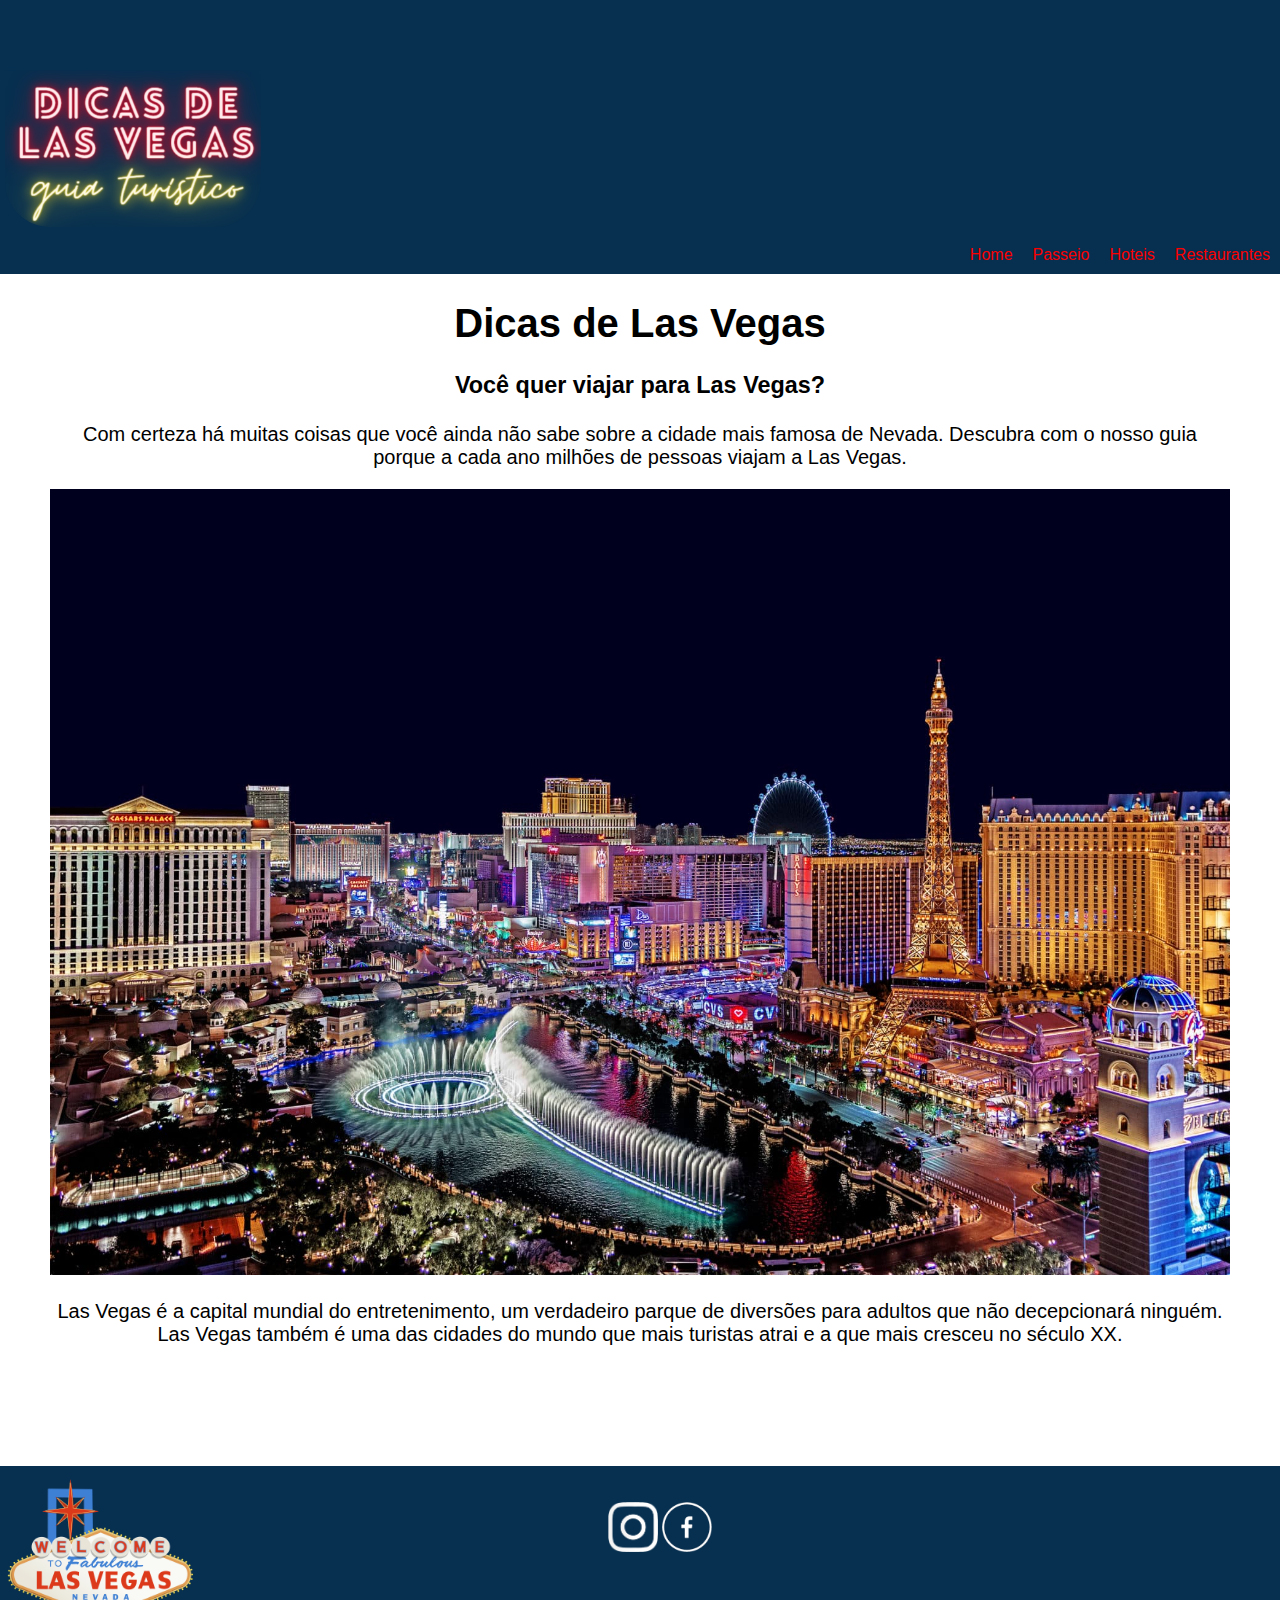
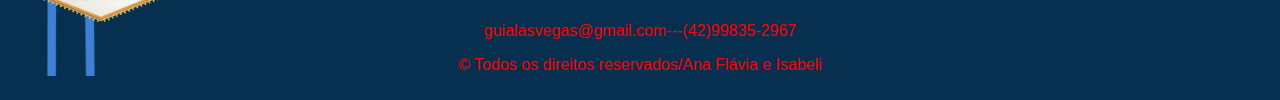
<file: index.html>
<!DOCTYPE html>
<html lang="en">
<head>
    <meta charset="UTF-8">
    <meta name="viewport" content="width=device-width, initial-scale=1.0">
    <title>Guia Turístico</title>
    <link rel="stylesheet" href="estilo1.css">
    <link rel="shortcut icon" href="img/favicon.ico" type="image/x-icon">
    <div class="header">
        <header>
        <div class="logo">
                <img src="img/logo.png" alt="logo">
        </div>
        
        <nav>
            <div class="navegacao">
                <a href="restaurante.html">Restaurantes</a>
                <a href="hotel.html">Hoteis</a>
                <a href="passeio.html">Passeio</a>
                <a href="index.html">Home</a>
            </div>
        </nav>
    </header>
</div>
</head>
    <body>
        
        <main>
            <div class="principal">
                <h1>Dicas de Las Vegas</h1>
                <h3>
                    Você quer viajar para Las Vegas?<br> 
                </h3>
                <p>
                 Com certeza há muitas coisas que você ainda não sabe sobre a cidade mais famosa de Nevada. Descubra com o nosso guia porque a cada ano milhões de pessoas viajam a Las Vegas.
                </p>
            
            <div class="img">
                <img src="img/capa.jpg" alt="">
            </div>
            <p>
                Las Vegas é a capital mundial do entretenimento, um verdadeiro parque de diversões para adultos que não decepcionará ninguém. Las Vegas também é uma das cidades do mundo que mais turistas atrai e a que mais cresceu no século XX.
            </p>
        </div>
        </main>
        <footer class="rodape">
                <div class="imagem">
                    <a href="index.html"><img src="img/vegaslogo.png" alt=""></a>
                </div>

                <div class="conteudo">
                   <a id="imginsta" href="https://www.instagram.com/"><img src="img/instalogo (1).png" alt=""></a>
                   <a href="https://www.facebook.com/?locale=pt_BR"><img src="img/facelogo.png" alt=""></a>
                   
                   <p>guialasvegas@gmail.com---(42)99835-2967</p>
                </div>
                <p>© Todos os direitos reservados/Ana Flávia e Isabeli</p>
        </footer>

</body> 
</html>
</file>
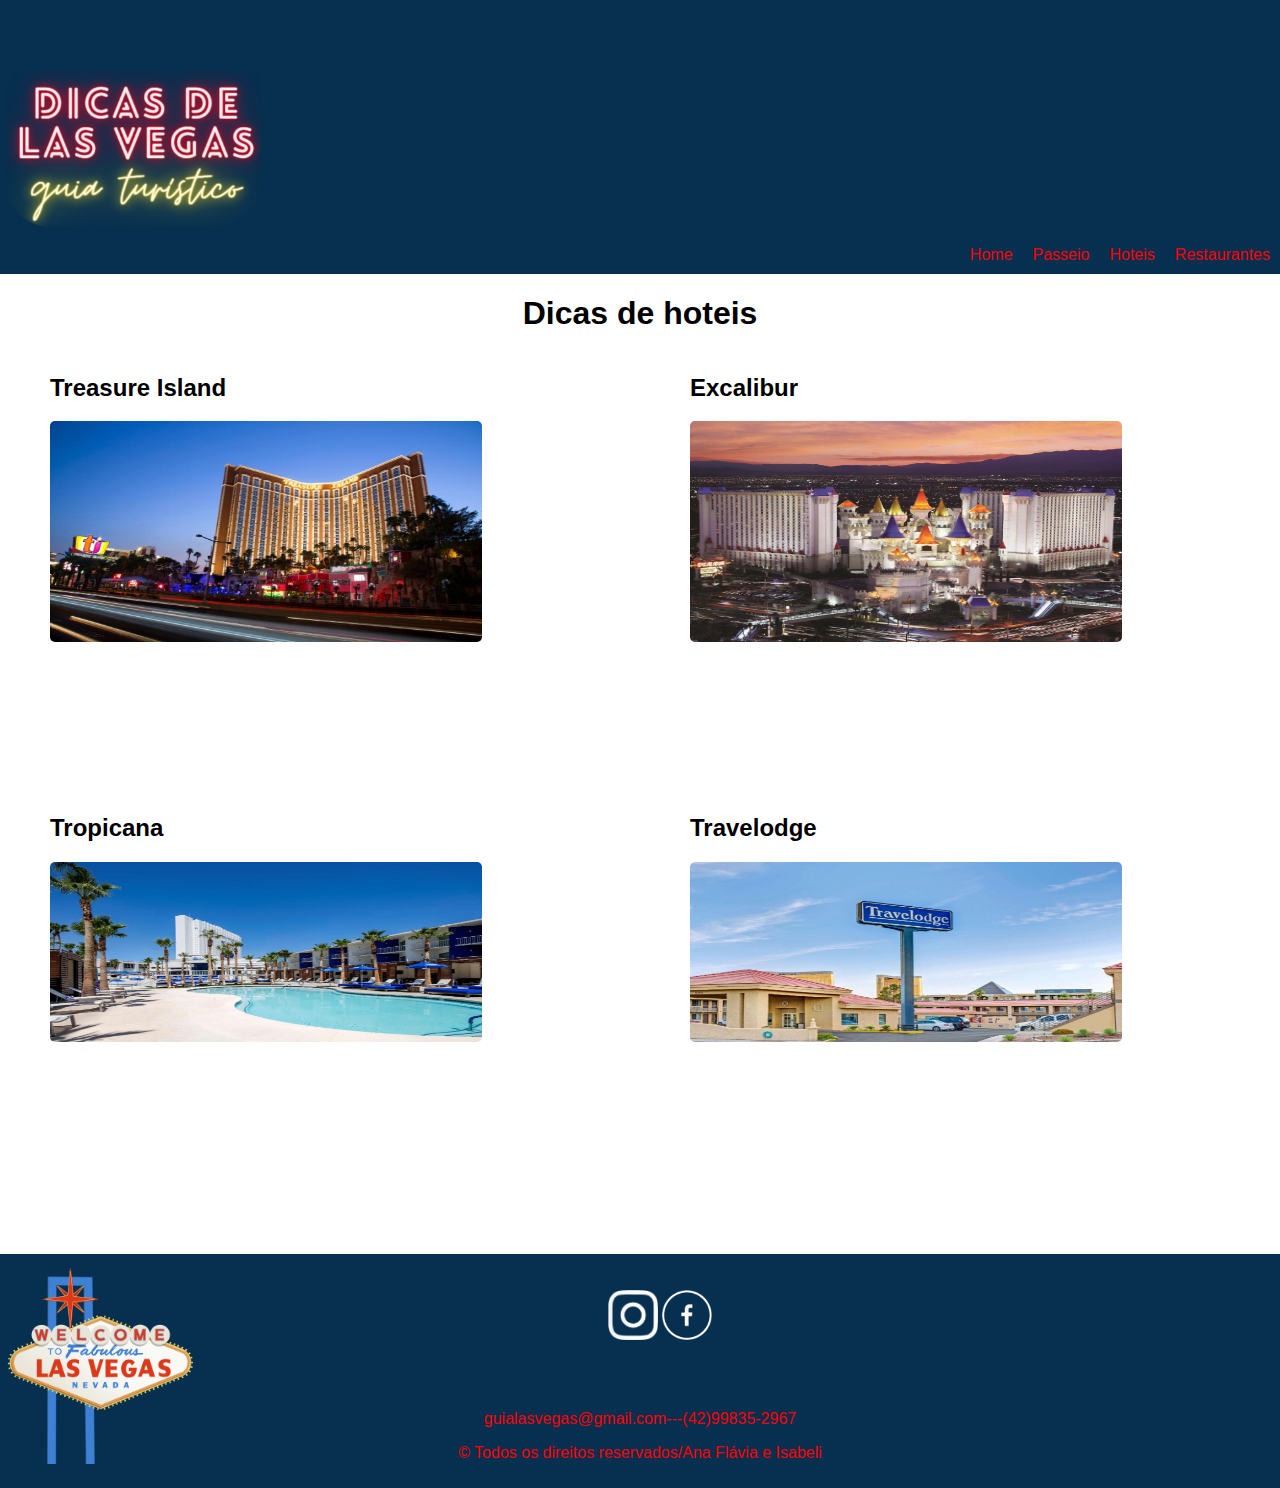
<file: hotel.html>
<!DOCTYPE html>
<html lang="en">
<head>
    <meta charset="UTF-8">
    <meta name="viewport" content="width=device-width, initial-scale=1.0">
    <title>Guia Turístico</title>
    <link rel="stylesheet" href="estilo3.css">
    <link rel="shortcut icon" href="img/favicon.ico" type="image/x-icon">
    <div class="header">
        <header>
        <div class="logo">
                <img src="img/logo.png" alt="logo">
        </div>
        
        <nav>
            <div class="navegacao">
                <a href="restaurante.html">Restaurantes</a>
                <a href="hotel.html">Hoteis</a>
                <a href="passeio.html">Passeio</a>
                <a href="index.html">Home</a>
            </div>
        </nav>
    </header>
</div>
</head>
    <body>
        <div class="h1"><h1>Dicas de hoteis</h1></div>
        <div class="hoteisa">
            <div class="hotel1">
                <h2>Treasure Island</h2>
                <a href="https://www.booking.com/searchresults.pt-br.html?aid=359627&label=pt-br-booking-desktop-9_uvqir24qvA6x6xGiDvCQS652796015463%3Apl%3Ata%3Ap1%3Ap2%3Aac%3Aap%3Aneg%3Afi%3Atikwd-65526620%3Alp1031700%3Ali%3Adec%3Adm&no_rooms=1&srpvid=1f7e8cd9d6470332&highlighted_hotels=367243&checkin=2023-12-15&redirected=1&city=20079110&hlrd=with_av&group_adults=2&source=hotel&group_children=0&checkout=2023-12-16&keep_landing=1&sid=9a399d71e90d7be8e6d334d046990108#hotelTmpl"><img src="img/hotel1.jpg" alt=""></a>
            </div>
            <div class="hotel2">
                <h2>Excalibur</h2>
                <a href="https://www.booking.com/hotel/us/excalibur.pt-br.html?aid=359627&label=pt-br-booking-desktop-9_uvqir24qvA6x6xGiDvCQS652796015463%3Apl%3Ata%3Ap1%3Ap2%3Aac%3Aap%3Aneg%3Afi%3Atikwd-65526620%3Alp1031700%3Ali%3Adec%3Adm&sid=9a399d71e90d7be8e6d334d046990108&all_sr_blocks=18611211_369325944_2_0_0&checkin=2023-12-15&checkout=2023-12-16&dest_id=20079110&dest_type=city&dist=0&group_adults=2&group_children=0&hapos=1&highlighted_blocks=18611211_369325944_2_0_0&hpos=1&matching_block_id=18611211_369325944_2_0_0&no_rooms=1&req_adults=2&req_children=0&room1=A%2CA&sb_price_type=total&sr_order=popularity&sr_pri_blocks=18611211_369325944_2_0_0__10900&srepoch=1694549155&srpvid=427b8d4fa14e005c&type=total&ucfs=1&activeTab=photosGallery"><img src="img/hotel2.jpg" alt=""></a>
            </div>
        </div>
        <div class="hoteisb">
            <div class="hotel3">
                <h2>Tropicana </h2>
                <a href="https://www.booking.com/hotel/us/tropicana-las-vegas-casino.pt-br.html?aid=359627&label=pt-br-booking-desktop-9_uvqir24qvA6x6xGiDvCQS652796015463%3Apl%3Ata%3Ap1%3Ap2%3Aac%3Aap%3Aneg%3Afi%3Atikwd-65526620%3Alp1031700%3Ali%3Adec%3Adm&sid=9a399d71e90d7be8e6d334d046990108&all_sr_blocks=2318721_380034716_2_0_0&checkin=2023-12-15&checkout=2023-12-16&dest_id=20079110&dest_type=city&dist=0&group_adults=2&group_children=0&hapos=1&highlighted_blocks=2318721_380034716_2_0_0&hpos=1&matching_block_id=2318721_380034716_2_0_0&no_rooms=1&req_adults=2&req_children=0&room1=A%2CA&sb_price_type=total&sr_order=popularity&sr_pri_blocks=2318721_380034716_2_0_0__23904&srepoch=1694549168&srpvid=72398d5306a401e2&type=total&ucfs=1&activeTab=photosGallery"><img src="img/hotel3.jpg" alt=""></a>
            </div>
            <div class="hotel4">
                <h2>Travelodge</h2>
                <a href="https://www.booking.com/hotel/us/ambassador-strip-inn-travelodge.pt-br.html?aid=359627&label=pt-br-booking-desktop-9_uvqir24qvA6x6xGiDvCQS652796015463%3Apl%3Ata%3Ap1%3Ap2%3Aac%3Aap%3Aneg%3Afi%3Atikwd-65526620%3Alp1031700%3Ali%3Adec%3Adm&sid=9a399d71e90d7be8e6d334d046990108&all_sr_blocks=5674308_94083351_2_0_0;checkin=2023-12-15;checkout=2023-12-16;dest_id=20079110;dest_type=city;dist=0;group_adults=2;group_children=0;hapos=1;highlighted_blocks=5674308_94083351_2_0_0;hpos=1;matching_block_id=5674308_94083351_2_0_0;no_rooms=1;req_adults=2;req_children=0;room1=A%2CA;sb_price_type=total;sr_order=popularity;sr_pri_blocks=5674308_94083351_2_0_0__9605;srepoch=1694549172;srpvid=b3928d551082032f;type=total;ucfs=1&#hotelTmpl"><img src="img/hotel4.jpg" alt=""></a>
            </div>
        </div>
        <footer class="rodape">
            <div class="imagem">
                <a href="index.html"><img src="img/vegaslogo.png" alt=""></a>
            </div>

            <div class="conteudo">
               <a id="imginsta" href="https://www.instagram.com/"><img src="img/instalogo (1).png" alt=""></a>
               <a href="https://www.facebook.com/?locale=pt_BR"><img src="img/facelogo.png" alt=""></a>
               
               <p>guialasvegas@gmail.com---(42)99835-2967</p>
            </div>
            <p>© Todos os direitos reservados/Ana Flávia e Isabeli</p>
    </footer>

</body> 
</html>
</file>
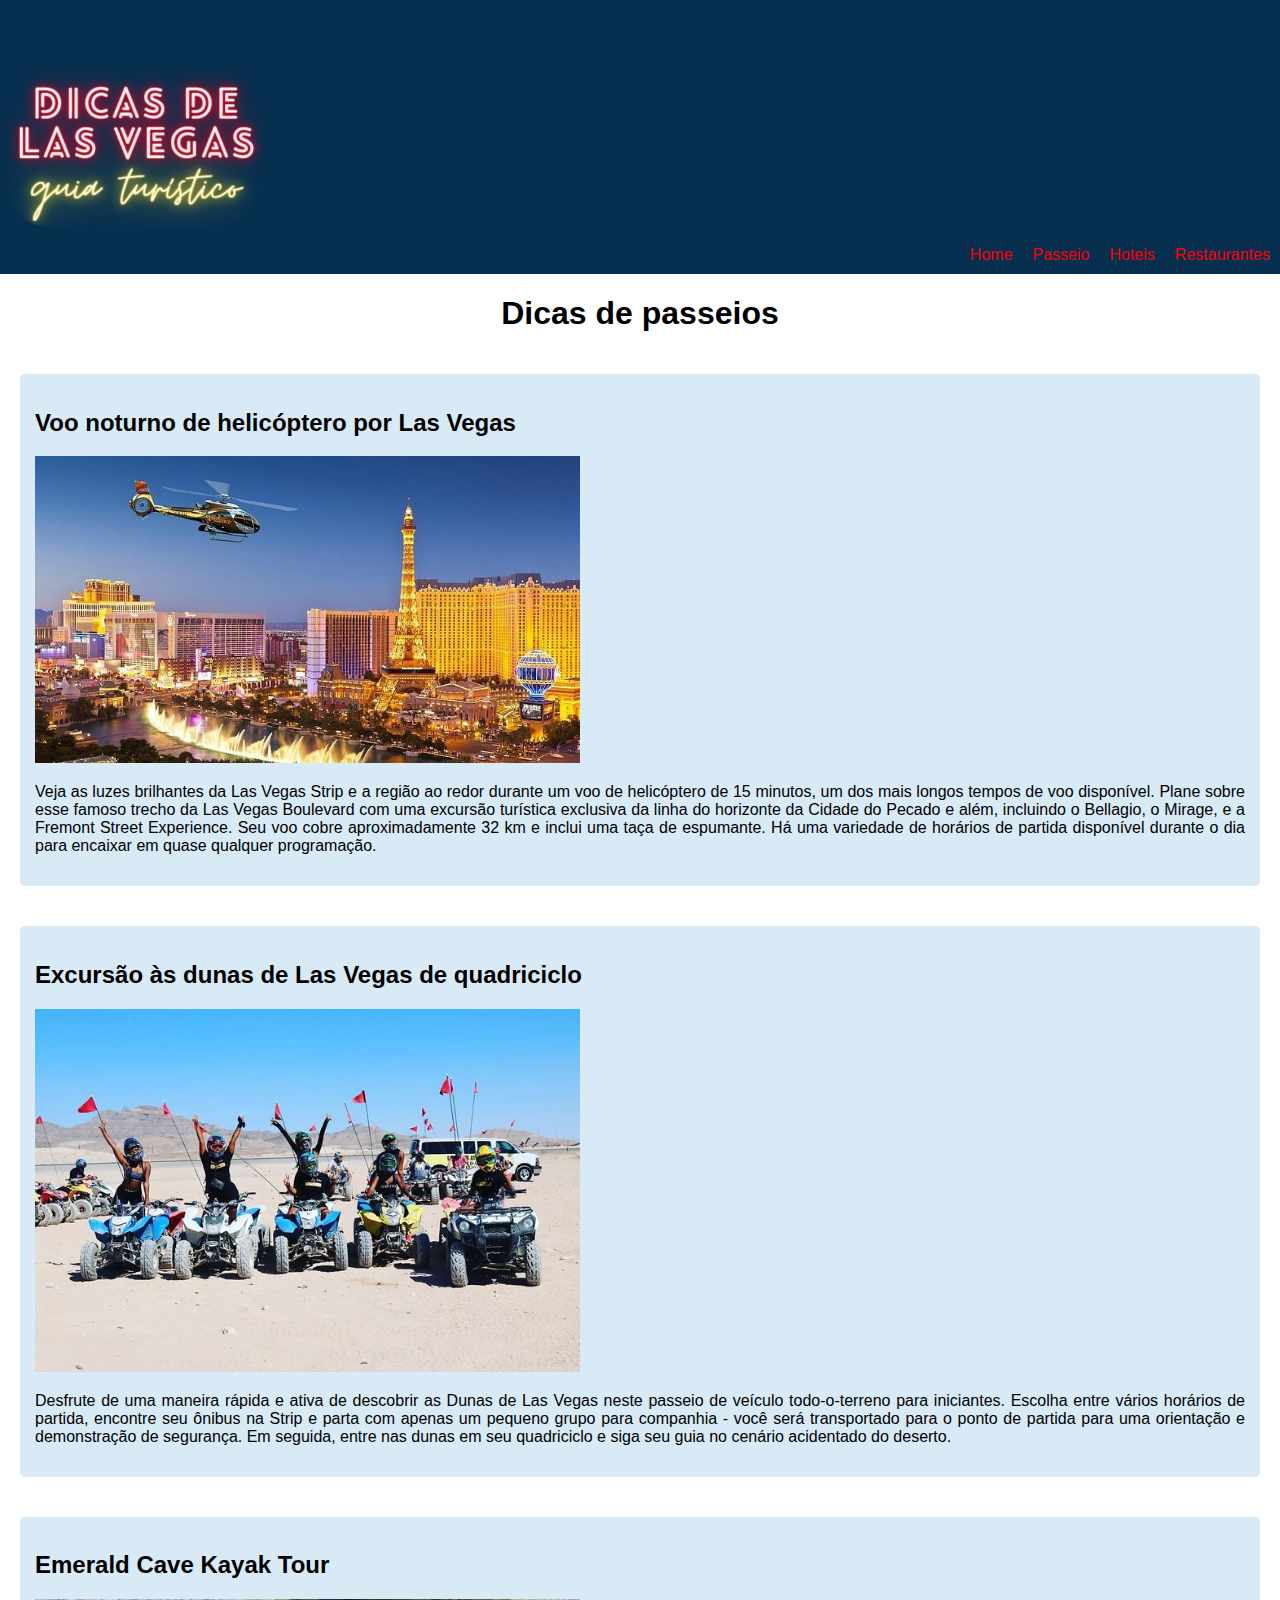
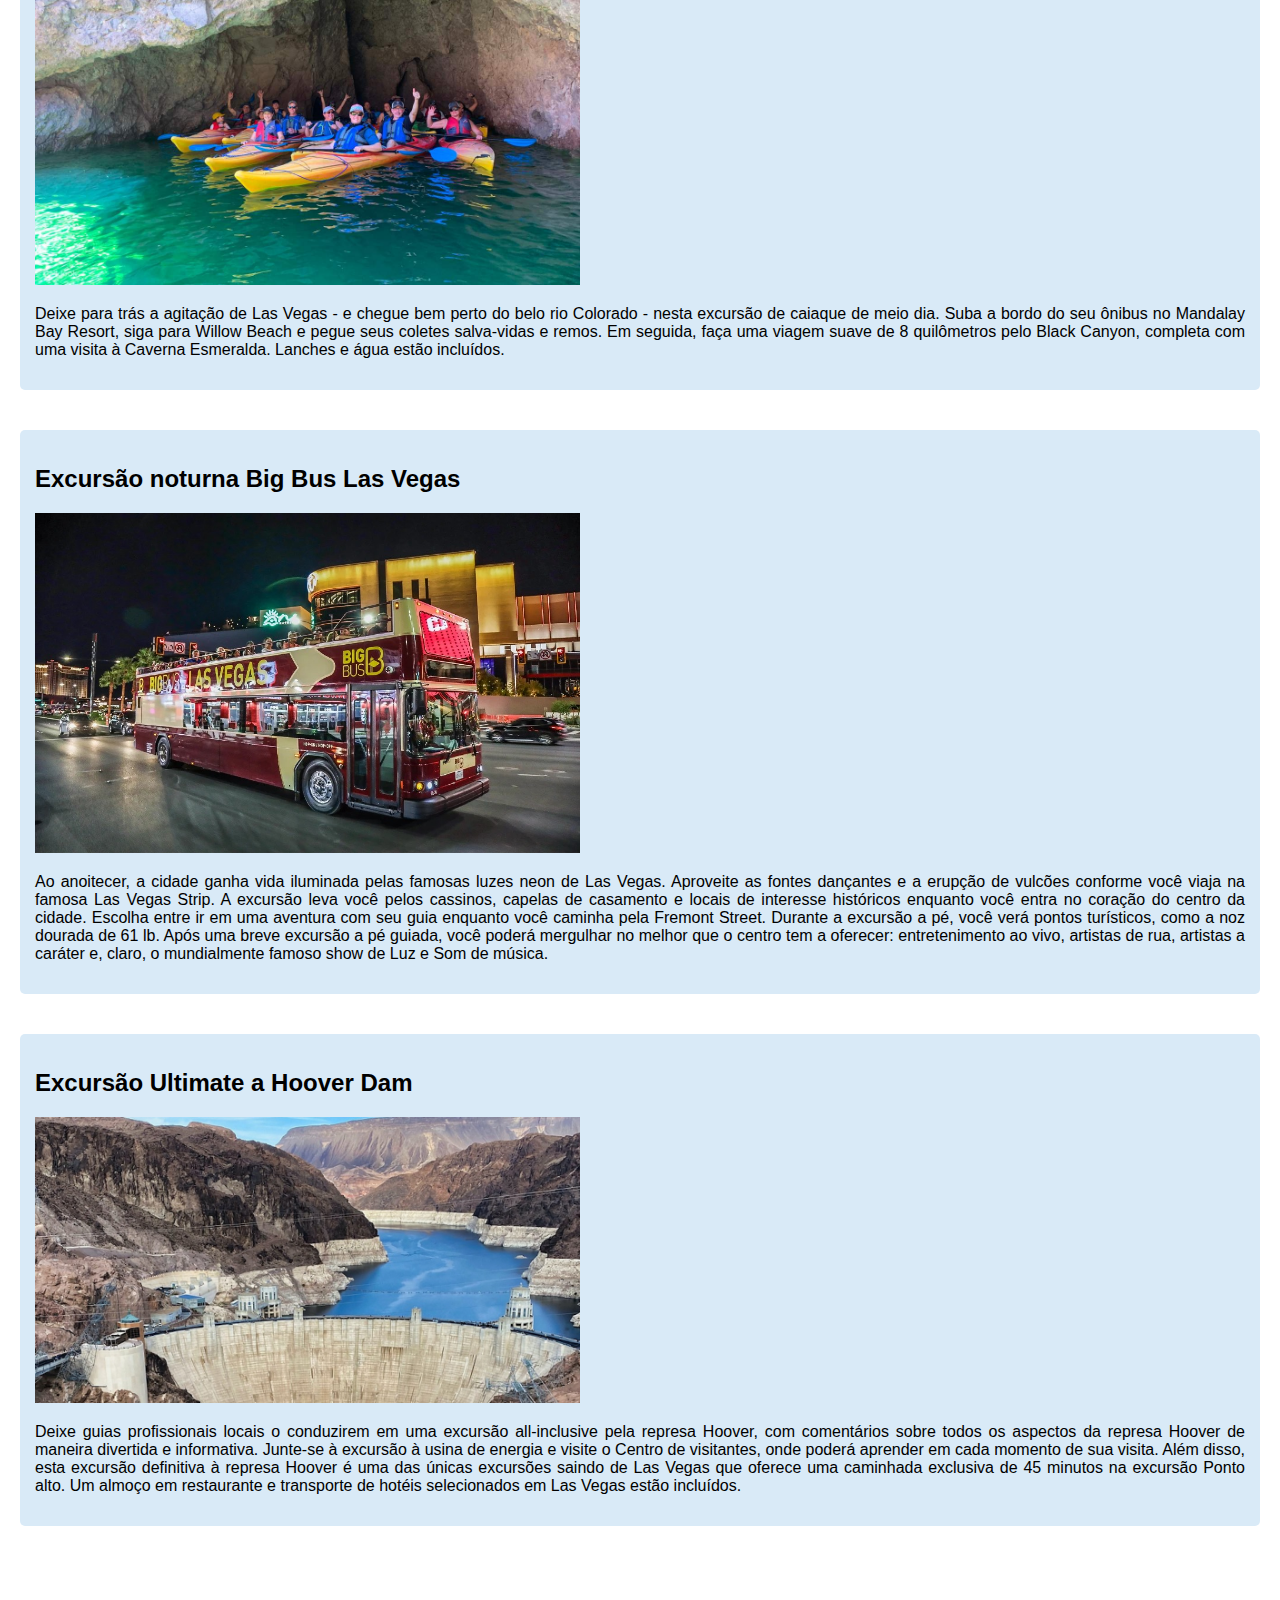
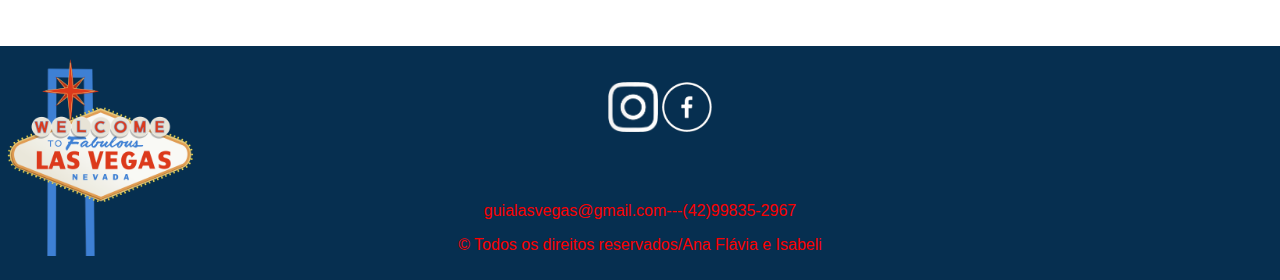
<file: passeio.html>
<!DOCTYPE html>
<html lang="en">
<head>
    <meta charset="UTF-8">
    <meta name="viewport" content="width=device-width, initial-scale=1.0">
    <title>Guia Turístico</title>
    <link rel="stylesheet" href="estilo2.css">
    <link rel="shortcut icon" href="img/favicon.ico" type="image/x-icon">
    <div class="header">
        <header>
        <div class="logo">
                <img src="img/logo.png" alt="logo">
        </div>
        <nav>
            <div class="navegacao">
                <a href="restaurante.html">Restaurantes</a>
                <a href="hotel.html">Hoteis</a>
                <a href="passeio.html">Passeio</a>
                <a href="index.html">Home</a>
            </div>
        </nav>
    </header>
</div>
</head>
    <body>
      <div class="h1"><h1>Dicas de passeios</h1></div>
        <div class="passeios"> 
            <div class="passeio1"> 
               <h2>Voo noturno de helicóptero por Las Vegas</h2>
               <img src="img/passeio1.jpeg" alt="">
               <p>Veja as luzes brilhantes da Las Vegas Strip e a região ao redor durante um voo de helicóptero de 15 minutos, um dos mais longos tempos de voo disponível. Plane sobre esse famoso trecho da Las Vegas Boulevard com uma excursão turística exclusiva da linha do horizonte da Cidade do Pecado e além, incluindo o Bellagio, o Mirage, e a Fremont Street Experience. Seu voo cobre aproximadamente 32 km e inclui uma taça de espumante. Há uma variedade de horários de partida disponível durante o dia para encaixar em quase qualquer programação.</p>
             </div> 
             <div class="passeio2"> 
               <h2>Excursão às dunas de Las Vegas de quadriciclo</h2>
               <img src="img/passeio2.jpeg" alt="">
               <p>Desfrute de uma maneira rápida e ativa de descobrir as Dunas de Las Vegas neste passeio de veículo todo-o-terreno para iniciantes. Escolha entre vários horários de partida, encontre seu ônibus na Strip e parta com apenas um pequeno grupo para companhia - você será transportado para o ponto de partida para uma orientação e demonstração de segurança. Em seguida, entre nas dunas em seu quadriciclo e siga seu guia no cenário acidentado do deserto.</p>
             </div> 
             <div class="passeio3"> 
               <h2>Emerald Cave Kayak Tour</h2>
               <img src="img/passeio3.jpeg" alt="">
               <p>Deixe para trás a agitação de Las Vegas - e chegue bem perto do belo rio Colorado - nesta excursão de caiaque de meio dia. Suba a bordo do seu ônibus no Mandalay Bay Resort, siga para Willow Beach e pegue seus coletes salva-vidas e remos. Em seguida, faça uma viagem suave de 8 quilômetros pelo Black Canyon, completa com uma visita à Caverna Esmeralda. Lanches e água estão incluídos.</p>
             </div>
             <div class="passeio4"> 
                <h2>Excursão noturna Big Bus Las Vegas</h2>
                <img src="img/passeio4.jpeg" alt="">
                <p>Ao anoitecer, a cidade ganha vida iluminada pelas famosas luzes neon de Las Vegas. Aproveite as fontes dançantes e a erupção de vulcões conforme você viaja na famosa Las Vegas Strip. A excursão leva você pelos cassinos, capelas de casamento e locais de interesse históricos enquanto você entra no coração do centro da cidade. Escolha entre ir em uma aventura com seu guia enquanto você caminha pela Fremont Street. Durante a excursão a pé, você verá pontos turísticos, como a noz dourada de 61 lb. Após uma breve excursão a pé guiada, você poderá mergulhar no melhor que o centro tem a oferecer: entretenimento ao vivo, artistas de rua, artistas a caráter e, claro, o mundialmente famoso show de Luz e Som de música.</p>
              </div>
              <div class="passeio5"> 
                <h2>Excursão Ultimate a Hoover Dam</h2>
                <img src="img/passeio5.jpeg" alt="">
                <p>Deixe guias profissionais locais o conduzirem em uma excursão all-inclusive pela represa Hoover, com comentários sobre todos os aspectos da represa Hoover de maneira divertida e informativa. Junte-se à excursão à usina de energia e visite o Centro de visitantes, onde poderá aprender em cada momento de sua visita. Além disso, esta excursão definitiva à represa Hoover é uma das únicas excursões saindo de Las Vegas que oferece uma caminhada exclusiva de 45 minutos na excursão Ponto alto. Um almoço em restaurante e transporte de hotéis selecionados em Las Vegas estão incluídos.</p>
              </div>
 
           </div>
 
           <footer class="rodape">
            <div class="imagem">
                <a href="index.html"><img src="img/vegaslogo.png" alt=""></a>
            </div>

            <div class="conteudo">
               <a id="imginsta" href="https://www.instagram.com/"><img src="img/instalogo (1).png" alt=""></a>
               <a href="https://www.facebook.com/?locale=pt_BR"><img src="img/facelogo.png" alt=""></a>
               
               <p>guialasvegas@gmail.com---(42)99835-2967</p>
            </div>
            <p>© Todos os direitos reservados/Ana Flávia e Isabeli</p>
    </footer>

</body> 
</html>
</file>
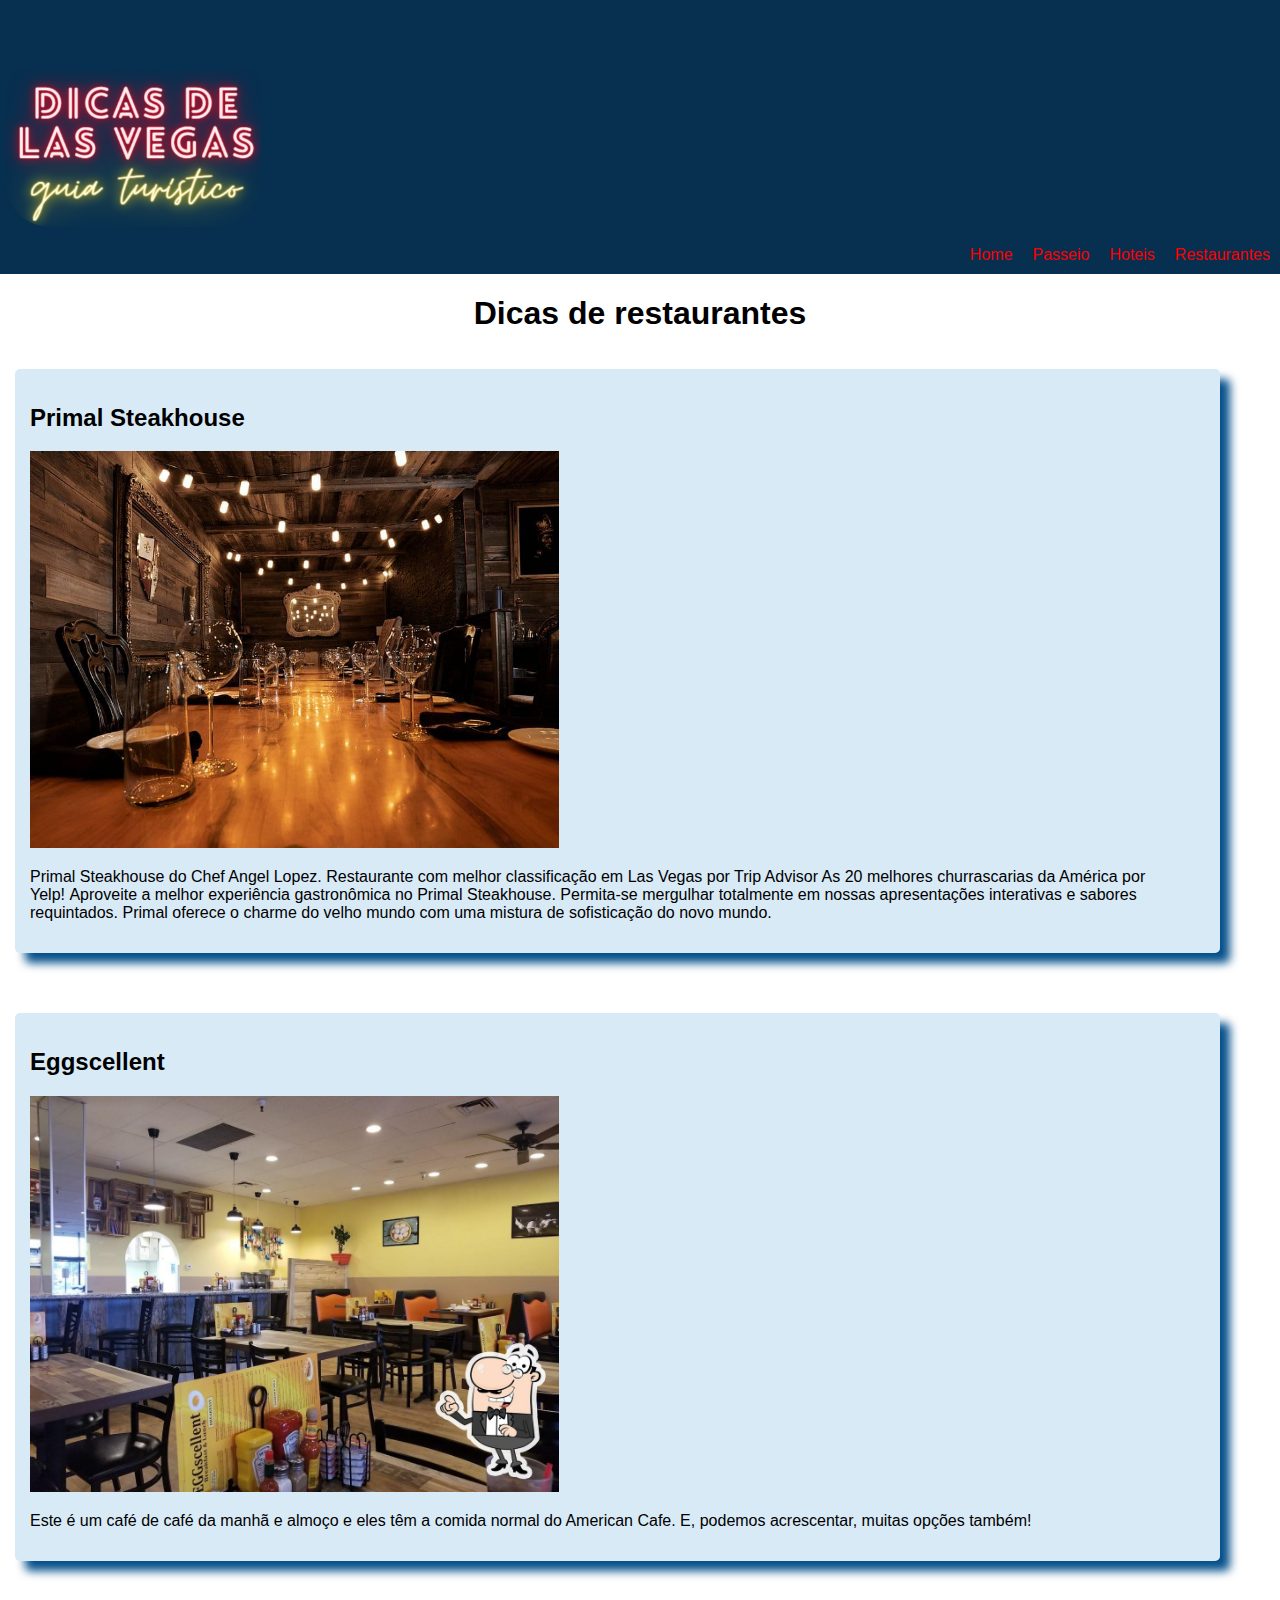
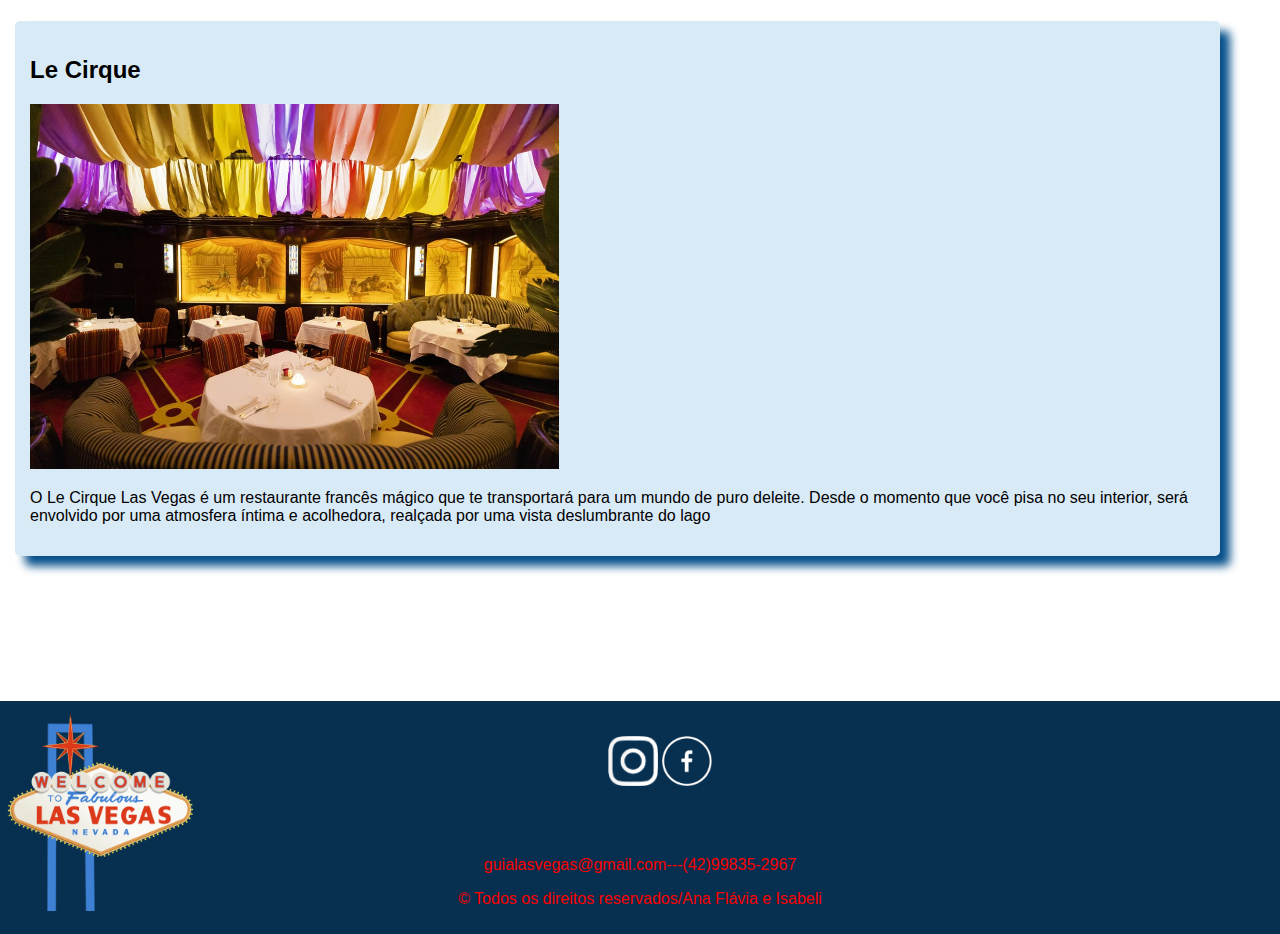
<file: restaurante.html>
<!DOCTYPE html>
<html lang="en">
<head>
    <meta charset="UTF-8">
    <meta name="viewport" content="width=device-width, initial-scale=1.0">
    <title>Guia Turístico</title>
    <link rel="stylesheet" href="estilo4.css">
    <link rel="shortcut icon" href="img/favicon.ico" type="image/x-icon">
    <div class="header">
        <header>
        <div class="logo">
                <img src="img/logo.png" alt="logo">
        </div>
        
        <nav>
            <div class="navegacao">
                <a href="restaurantes.html">Restaurantes</a>
                <a href="hotel.html">Hoteis</a>
                <a href="passeio.html">Passeio</a>
                <a href="index.html">Home</a>
            </div>
        </nav>
    </header>
</div>
</head>
    <body>
        <div class="h1"><h1>Dicas de restaurantes</h1></div>
        <div class="restaurantes"> 
            <div class="r1">  
               <h2>Primal Steakhouse</h2>
               <img src="img/r1.jpeg" alt="">
               <p>Primal Steakhouse do Chef Angel Lopez. Restaurante com melhor classificação em Las Vegas por Trip Advisor As 20 melhores churrascarias da América por Yelp! Aproveite a melhor experiência gastronômica no Primal Steakhouse. Permita-se mergulhar totalmente em nossas apresentações interativas e sabores requintados. Primal oferece o charme do velho mundo com uma mistura de sofisticação do novo mundo.</p>
            </div> 
            <div class="r2">
               <h2>Eggscellent</h2>
                <img src="img/r2.jpeg" alt="">
                <p>Este é um café de café da manhã e almoço e eles têm a comida normal do American Cafe. E, podemos acrescentar, muitas opções também!</p>
            </div>
            <div class="r3"> 
               <h2>Le Cirque</h2>
               <img src="img/r3.jpeg" alt="">
               <p>O Le Cirque Las Vegas é um restaurante francês mágico que te transportará para um mundo de puro deleite. Desde o momento que você pisa no seu interior, será envolvido por uma atmosfera íntima e acolhedora, realçada por uma vista deslumbrante do lago</p>
            </div>
        </div>
        </div>
        <footer class="rodape">
            <div class="imagem">
                <a href="index.html"><img src="img/vegaslogo.png" alt=""></a>
            </div>

            <div class="conteudo">
               <a id="imginsta" href="https://www.instagram.com/"><img src="img/instalogo (1).png" alt=""></a>
               <a href="https://www.facebook.com/?locale=pt_BR"><img src="img/facelogo.png" alt=""></a>
               
               <p>guialasvegas@gmail.com---(42)99835-2967</p>
            </div>
            <p>© Todos os direitos reservados/Ana Flávia e Isabeli</p>
    </footer>

</body> 
</html>
</file>
<file: estilo1.css>
*{
    border: 0%;
    padding: 0%;
}
body{
    font-family: 'Segoe UI', Tahoma, Geneva, Verdana, sans-serif;
    margin: 0 auto; 
}
header{
    background-color: #062f50;
    width: auto; 
    height: auto;
}

.logo img{
    width: 20%;
    padding: 5px; 
    border-radius: 50px;
    }

.navegacao{
    overflow: hidden;
}
.navegacao a{
float:right;
display:block;
color:#fa0000;
padding: 10px;
text-decoration: none;
text-align: right;
}
.navegacao a:hover{
 color: #fa0000;
 background-color: #06508b;
}
.img img{
    width: 100%;
}
.principal {
    font-family: 'Segoe UI', Tahoma, Geneva, Verdana, sans-serif;
    text-align: center;
    font-size: 20px;
    opacity: 1;
    padding-left: 50px;
    padding-right: 50px;
}
.rodape{
    position: relative;
    background-color: #062f50;
    top: 100px;
    padding-bottom: 10px;
    padding-top: 10px;
    width: 100%;
}
.rodape p{
    text-align: center;
    color: #fa0000;
}
.imagem img{
    position: absolute;
    width: 200px;
}
.conteudo img{
   align-items: center;
   width: 50px;
   margin-top: 2vw;
   padding-bottom: 50px;
}
#imginsta{
    margin-left: 47.5%;
}

@media screen and (max-width: 600px){
    .column{
        width: 100%;
    }

}
</file>
<file: estilo3.css>
body{
    font-family: 'Segoe UI', Tahoma, Geneva, Verdana, sans-serif;
    margin: 0 auto; 
}
header{
    background-color: #062f50;
    width: auto; 
    height: auto;
}
.logo img{
    width: 20%;
    padding: 5px; 
    border-radius: 50px;
    }

.navegacao{
    overflow: hidden;
}
.navegacao a{
float:right;
display:block;
color:#fa0000;
padding: 10px;
text-decoration: none;
text-align: right;
}
.navegacao a:hover{
 color: #fa0000;
 background-color: #06508b;
}
.h1{
    text-align: center;
}
.hoteisa{
    display: flex;
    flex-direction: row;
}
.hoteisb{
    display: flex;
    flex-direction: row;
}
.h2{
    text-align: center;
}
.hotel1, .hotel2, .hotel3, .hotel4{
    float: center;
    padding-left: 50px;
    padding-right: 50px;
    border-radius: 50px;
    width: 100%;
}
.hotel1 img, .hotel2 img, .hotel3 img, .hotel4 img{
    width: 80%;
    height: 50%;
    border-radius: 5px;
}
.rodape{
    position: relative;
    background-color: #062f50;
    top: 100px;
    padding-bottom: 10px;
    padding-top: 10px;
    width: 100%;
}
.rodape p{
    text-align: center;
    color: #fa0000;
}
.imagem img{
    position: absolute;
    width: 200px;
}
.conteudo img{
   align-items: center;
   width: 50px;
   margin-top: 2vw;
   padding-bottom: 50px;
}
#imginsta{
    margin-left: 47.5%;
}

@media screen and (max-width: 600px){
    .column{
        width: 100%;
    }

}
</file>
<file: estilo2.css>
body{
    font-family: 'Segoe UI', Tahoma, Geneva, Verdana, sans-serif;
    margin: 0 auto; 
}
header{
    background-color: #062f50;
    width: auto; 
    height: auto;
}
.logo img{
    width: 20%;
    padding: 5px; 
    border-radius: 50px;
    }

.navegacao{
    overflow: hidden;
}
.navegacao a{
float:right;
display:block;
color:#fa0000;
padding: 10px;
text-decoration: none;
text-align: right;
}
.navegacao a:hover{
 color: #fa0000;
 background-color: #06508b;
}
.h1{
    text-align: center;
}
.passeios{
    display: flex;
    flex-direction: column;
}
.passeio1{
    float: left;
    margin: 20px;
    background-color: #0f77cc28 ;
    padding: 15px;
    text-align: justify;
    border-radius: 5px;
}
.passeio1 img{
    width: 45%;
}

.passeio2{
    float: left;
    margin: 20px;
    text-align: justify;
    background-color: #0f77cc28 ;
    padding: 15px;
    border-radius: 5px;
    
}
.passeio2 img{
    width: 45%;
}
.passeio3{
    float: left;
    margin: 20px;
    text-align: justify;
    background-color: #0f77cc28 ;
    padding: 15px;
    border-radius: 5px;
    
}
.passeio3 img{
    width: 45%;
}
.passeio4{
    float: left;
    margin: 20px;
    text-align: justify;
    background-color: #0f77cc28;
    padding: 15px; 
    border-radius: 5px;
    
}
.passeio4 img{
    width: 45%;
}
.passeio5{
    float: left;
    margin: 20px;
    text-align: justify;
    background-color: #0f77cc28;
    padding: 15px;
    border-radius: 5px;
    
}
.passeio5 img{
    width: 45%;
}
.rodape{
    position: relative;
    background-color: #062f50;
    top: 100px;
    padding-bottom: 10px;
    padding-top: 10px;
    width: 100%;
}
.rodape p{
    text-align: center;
    color: #fa0000;
}
.imagem img{
    position: absolute;
    width: 200px;
}
.conteudo img{
   align-items: center;
   width: 50px;
   margin-top: 2vw;
   padding-bottom: 50px;
}
#imginsta{
    margin-left: 47.5%;
}

@media screen and (max-width: 600px){
    .column{
        width: 100%;
    }

}
</file>
<file: estilo4.css>
body{
    font-family: 'Segoe UI', Tahoma, Geneva, Verdana, sans-serif;
    margin: 0 auto; 
}
header{
    background-color: #062f50;
    width: auto; 
    height: auto;
}
.logo img{
    width: 20%;
    padding: 5px; 
    border-radius: 50px;
    }

.navegacao{
    overflow: hidden;
}
.navegacao a{
float:right;
display:block;
color:#fa0000;
padding: 10px;
text-decoration: none;
text-align: right;
}
.navegacao a:hover{
 color: #fa0000;
 background-color: #06508b;
}
.h1{
    text-align: center;
}
.restaurantes{
    display: flex;
    flex-direction: column;
}
.r1, .r2, .r3{
    float: center;
    margin: 15px 60px 45px 15px;
    background-color: #0f77cc28;
    padding: 15px;
    height: 45%;
    border-radius: 5px;
    box-shadow:10px 10px 10px #06508b;
}

.r1 img,.r2 img, .r3 img{
    width: 45%;
}
.rodape{
    position: relative;
    background-color: #062f50;
    top: 100px;
    padding-bottom: 10px;
    padding-top: 10px;
    width: 100%;
}
.rodape p{
    text-align: center;
    color: #fa0000;
}
.imagem img{
    position: absolute;
    width: 200px;
}
.conteudo img{
   align-items: center;
   width: 50px;
   margin-top: 2vw;
   padding-bottom: 50px;
}
#imginsta{
    margin-left: 47.5%;
}

@media screen and (max-width: 600px){
    .column{
        width: 100%;
    }

}
</file>
